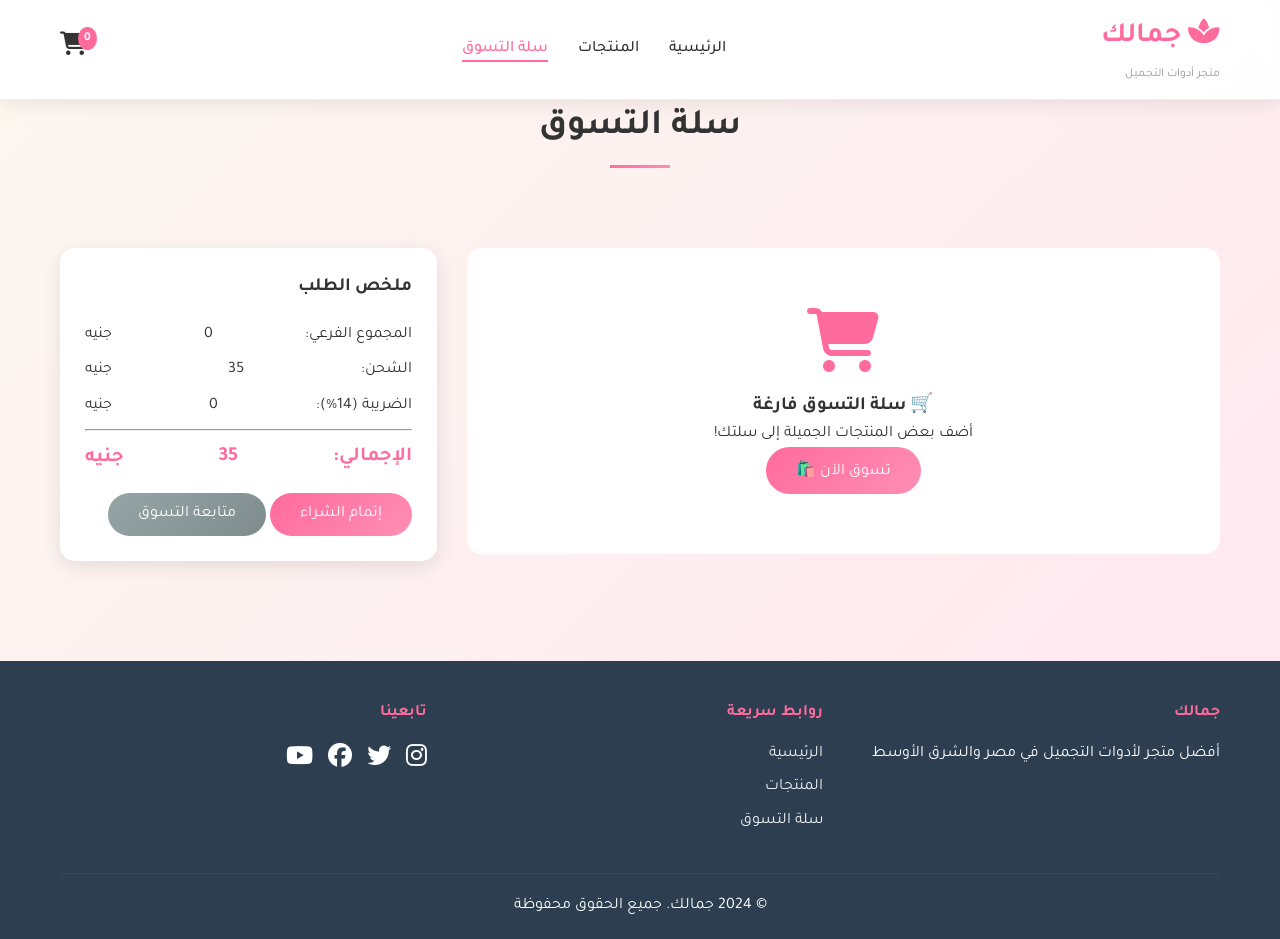
<file: cart.html>
<!DOCTYPE html>
<html lang="ar" dir="rtl">
<head>
    <meta charset="UTF-8">
    <meta name="viewport" content="width=device-width, initial-scale=1.0">
    <title>سلة التسوق - متجر جمالك</title>
    <link rel="stylesheet" href="style.css">
    <link href="https://fonts.googleapis.com/css2?family=Tajawal:wght@300;400;500;700;800&display=swap" rel="stylesheet">
    <link rel="stylesheet" href="https://cdnjs.cloudflare.com/ajax/libs/font-awesome/6.4.0/css/all.min.css">
</head>
<body>
    <header>
        <div class="container">
            <div class="logo">
                <h1><i class="fas fa-spa"></i> جمالك</h1>
                <p>متجر أدوات التجميل</p>
            </div>
            <nav>
                <ul>
                    <li><a href="index.html">الرئيسية</a></li>
                    <li><a href="products.html">المنتجات</a></li>
                    <li><a href="cart.html" class="active">سلة التسوق</a></li>
                </ul>
            </nav>
            <div class="cart-icon">
                <a href="cart.html">
                    <i class="fas fa-shopping-cart"></i>
                    <span id="cart-count">0</span>
                </a>
            </div>
        </div>
    </header>

    <main>
        <div class="container">
            <h2 class="section-title">سلة التسوق</h2>
            <div class="cart-container">
                <div class="cart-items" id="cart-items"></div>
                <div class="cart-summary">
                    <h3>ملخص الطلب</h3>
                    <div class="summary-details">
                        <p>المجموع الفرعي: <span id="subtotal">0</span> جنيه</p>
                        <p>الشحن: <span id="shipping">0</span> جنيه</p>
                        <p>الضريبة (14%): <span id="tax">0</span> جنيه</p>
                        <hr>
                        <p class="total">الإجمالي: <span id="total">0</span> جنيه</p>
                    </div>
                    <button class="btn btn-primary" id="checkout-btn">إتمام الشراء</button>
                    <button class="btn btn-secondary" onclick="window.location.href='products.html'">متابعة التسوق</button>
                </div>
            </div>
        </div>
    </main>

    <footer>
        <div class="container">
            <div class="footer-content">
                <div class="footer-section">
                    <h4>جمالك</h4>
                    <p>أفضل متجر لأدوات التجميل في مصر والشرق الأوسط</p>
                </div>
                <div class="footer-section">
                    <h4>روابط سريعة</h4>
                    <ul>
                        <li><a href="index.html">الرئيسية</a></li>
                        <li><a href="products.html">المنتجات</a></li>
                        <li><a href="cart.html">سلة التسوق</a></li>
                    </ul>
                </div>
                <div class="footer-section">
                    <h4>تابعينا</h4>
                    <div class="social-links">
                        <a href="#"><i class="fab fa-instagram"></i></a>
                        <a href="#"><i class="fab fa-twitter"></i></a>
                        <a href="#"><i class="fab fa-facebook"></i></a>
                        <a href="#"><i class="fab fa-youtube"></i></a>
                    </div>
                </div>
            </div>
            <div class="footer-bottom">
                <p>&copy; 2024 جمالك. جميع الحقوق محفوظة</p>
            </div>
        </div>
    </footer>

    <script src="script.js"></script>
</body>
</html>
</file>
<file: style.css>
* {
    margin: 0;
    padding: 0;
    box-sizing: border-box;
}

body {
    font-family: 'Tajawal', 'Segoe UI', Tahoma, Geneva, Verdana, sans-serif;
    background: linear-gradient(135deg, #fdf8f0 0%, #ffe6f0 100%);
    color: #333;
    line-height: 1.6;
}

.container {
    max-width: 1200px;
    margin: 0 auto;
    padding: 0 20px;
}

/* Header Styles */
header {
    background: rgba(255, 255, 255, 0.95);
    backdrop-filter: blur(10px);
    box-shadow: 0 2px 20px rgba(0, 0, 0, 0.1);
    position: sticky;
    top: 0;
    z-index: 1000;
    border-bottom: 1px solid rgba(255, 182, 193, 0.3);
}

header .container {
    display: flex;
    justify-content: space-between;
    align-items: center;
    padding: 15px 20px;
}

.logo h1 {
    color: #ff6b9d;
    font-size: 28px;
    margin-bottom: 5px;
}

.logo p {
    color: #999;
    font-size: 12px;
}

nav ul {
    display: flex;
    list-style: none;
    gap: 30px;
}

nav ul li a {
    text-decoration: none;
    color: #333;
    font-weight: 500;
    transition: color 0.3s ease;
    position: relative;
}

nav ul li a:hover,
nav ul li a.active {
    color: #ff6b9d;
}

nav ul li a.active::after {
    content: '';
    position: absolute;
    bottom: -5px;
    left: 0;
    width: 100%;
    height: 2px;
    background: #ff6b9d;
}

.cart-icon a {
    position: relative;
    color: #333;
    font-size: 24px;
    text-decoration: none;
}

.cart-icon span {
    position: absolute;
    top: -10px;
    right: -10px;
    background: #ff6b9d;
    color: white;
    border-radius: 50%;
    padding: 2px 6px;
    font-size: 12px;
    font-weight: bold;
}

/* Hero Section */
.hero {
    background: linear-gradient(135deg, #ff6b9d20 0%, #ffd6e020 100%);
    min-height: 500px;
    display: flex;
    align-items: center;
    position: relative;
    overflow: hidden;
}

.hero-content {
    text-align: center;
    position: relative;
    z-index: 1;
}

.hero h2 {
    font-size: 48px;
    color: #ff6b9d;
    margin-bottom: 20px;
    animation: fadeInUp 0.8s ease;
}

.hero p {
    font-size: 20px;
    color: #666;
    margin-bottom: 30px;
    animation: fadeInUp 1s ease;
}

/* Buttons */
.btn {
    display: inline-block;
    padding: 12px 30px;
    border: none;
    border-radius: 25px;
    font-size: 16px;
    cursor: pointer;
    transition: all 0.3s ease;
    text-decoration: none;
    font-family: inherit;
}

.btn-primary {
    background: linear-gradient(135deg, #ff6b9d, #ff8fb4);
    color: white;
}

.btn-primary:hover {
    transform: translateY(-2px);
    box-shadow: 0 5px 15px rgba(255, 107, 157, 0.3);
}

.btn-secondary {
    background: linear-gradient(135deg, #95a5a6, #7f8c8d);
    color: white;
}

/* Features Section */
.features {
    padding: 60px 0;
    background: white;
}

.section-title {
    text-align: center;
    font-size: 36px;
    color: #333;
    margin-bottom: 50px;
    position: relative;
}

.section-title::after {
    content: '';
    position: absolute;
    bottom: -10px;
    left: 50%;
    transform: translateX(-50%);
    width: 60px;
    height: 3px;
    background: linear-gradient(135deg, #ff6b9d, #ff8fb4);
}

.features-grid {
    display: grid;
    grid-template-columns: repeat(auto-fit, minmax(250px, 1fr));
    gap: 30px;
}

.feature-card {
    text-align: center;
    padding: 30px;
    background: white;
    border-radius: 15px;
    box-shadow: 0 5px 20px rgba(0, 0, 0, 0.1);
    transition: transform 0.3s ease;
}

.feature-card:hover {
    transform: translateY(-10px);
}

.feature-card i {
    font-size: 48px;
    color: #ff6b9d;
    margin-bottom: 20px;
}

/* Products Grid */
.products-grid {
    display: grid;
    grid-template-columns: repeat(auto-fill, minmax(280px, 1fr));
    gap: 30px;
    padding: 20px 0;
}

.product-card {
    background: white;
    border-radius: 15px;
    overflow: hidden;
    box-shadow: 0 5px 15px rgba(0, 0, 0, 0.1);
    transition: transform 0.3s ease;
    position: relative;
}

.product-card:hover {
    transform: translateY(-5px);
    box-shadow: 0 10px 25px rgba(0, 0, 0, 0.15);
}

.product-image {
    width: 100%;
    height: 250px;
    overflow: hidden;
    position: relative;
    background: linear-gradient(135deg, #ffd6e0, #ffe0e8);
    display: flex;
    align-items: center;
    justify-content: center;
}

.product-image img {
    width: 100%;
    height: 100%;
    object-fit: cover;
    transition: transform 0.3s ease;
}

.product-card:hover .product-image img {
    transform: scale(1.05);
}

.product-info {
    padding: 20px;
}

.product-title {
    font-size: 18px;
    font-weight: 600;
    margin-bottom: 10px;
    color: #333;
}

.product-price {
    font-size: 20px;
    color: #ff6b9d;
    font-weight: bold;
    margin: 10px 0;
}

.product-category {
    display: inline-block;
    background: #f0f0f0;
    padding: 4px 8px;
    border-radius: 12px;
    font-size: 12px;
    margin-bottom: 10px;
}

.add-to-cart {
    width: 100%;
    padding: 10px;
    background: linear-gradient(135deg, #ff6b9d, #ff8fb4);
    color: white;
    border: none;
    border-radius: 20px;
    cursor: pointer;
    transition: all 0.3s ease;
    font-family: inherit;
}

.add-to-cart:hover {
    transform: scale(0.95);
}

/* Newsletter Section */
.newsletter {
    background: linear-gradient(135deg, #ff6b9d, #ff8fb4);
    padding: 60px 0;
    text-align: center;
    color: white;
}

.newsletter h3 {
    font-size: 28px;
    margin-bottom: 10px;
}

.newsletter form {
    display: flex;
    max-width: 500px;
    margin: 30px auto 0;
    gap: 10px;
}

.newsletter input {
    flex: 1;
    padding: 12px;
    border: none;
    border-radius: 25px;
    font-family: inherit;
}

/* Cart Page */
.cart-container {
    display: grid;
    grid-template-columns: 2fr 1fr;
    gap: 30px;
    padding: 40px 0;
}

.cart-item {
    display: grid;
    grid-template-columns: auto 1fr auto auto;
    gap: 20px;
    align-items: center;
    background: white;
    padding: 20px;
    border-radius: 15px;
    margin-bottom: 15px;
    box-shadow: 0 2px 10px rgba(0, 0, 0, 0.1);
}

.cart-item-image {
    width: 80px;
    height: 80px;
    overflow: hidden;
    border-radius: 10px;
    background: linear-gradient(135deg, #ffd6e0, #ffe0e8);
    display: flex;
    align-items: center;
    justify-content: center;
}

.cart-item-image img {
    width: 100%;
    height: 100%;
    object-fit: cover;
    border-radius: 10px;
}

.cart-item-details h4 {
    margin-bottom: 5px;
}

.cart-item-price {
    color: #ff6b9d;
    font-weight: bold;
}

.cart-item-quantity {
    display: flex;
    align-items: center;
    gap: 10px;
}

.quantity-btn {
    width: 30px;
    height: 30px;
    border: 1px solid #ddd;
    background: white;
    border-radius: 5px;
    cursor: pointer;
    transition: all 0.3s ease;
}

.quantity-btn:hover {
    background: #ff6b9d;
    color: white;
}

.remove-item {
    color: #e74c3c;
    cursor: pointer;
    font-size: 20px;
}

.cart-summary {
    background: white;
    padding: 25px;
    border-radius: 15px;
    box-shadow: 0 5px 20px rgba(0, 0, 0, 0.1);
    position: sticky;
    top: 100px;
}

.summary-details {
    margin: 20px 0;
}

.summary-details p {
    display: flex;
    justify-content: space-between;
    margin: 10px 0;
}

.total {
    font-size: 20px;
    font-weight: bold;
    color: #ff6b9d;
}

/* Products Header */
.products-header {
    display: flex;
    justify-content: space-between;
    align-items: center;
    margin: 40px 0 20px;
    flex-wrap: wrap;
    gap: 15px;
}

.filters {
    display: flex;
    gap: 15px;
}

.filters select, .search-box input {
    padding: 8px 15px;
    border: 1px solid #ddd;
    border-radius: 20px;
    font-family: inherit;
    cursor: pointer;
}

.search-box {
    flex: 1;
    max-width: 300px;
}

.search-box input {
    width: 100%;
    cursor: text;
}

.search-box input:focus {
    outline: none;
    border-color: #ff6b9d;
    box-shadow: 0 0 10px rgba(255, 107, 157, 0.2);
}

.no-results {
    text-align: center;
    padding: 60px;
    background: white;
    border-radius: 15px;
    grid-column: 1 / -1;
}

.no-results i {
    font-size: 64px;
    color: #ff6b9d;
    margin-bottom: 20px;
}

/* Footer */
footer {
    background: #2c3e50;
    color: white;
    padding: 40px 0 0;
    margin-top: 60px;
}

.footer-content {
    display: grid;
    grid-template-columns: repeat(auto-fit, minmax(250px, 1fr));
    gap: 30px;
    margin-bottom: 30px;
}

.footer-section h4 {
    margin-bottom: 15px;
    color: #ff6b9d;
}

.footer-section ul {
    list-style: none;
}

.footer-section ul li {
    margin-bottom: 8px;
}

.footer-section ul li a {
    color: #ecf0f1;
    text-decoration: none;
    transition: color 0.3s ease;
}

.footer-section ul li a:hover {
    color: #ff6b9d;
}

.social-links {
    display: flex;
    gap: 15px;
}

.social-links a {
    color: white;
    font-size: 24px;
    transition: color 0.3s ease;
}

.social-links a:hover {
    color: #ff6b9d;
}

.footer-bottom {
    text-align: center;
    padding: 20px 0;
    border-top: 1px solid #34495e;
}

.empty-cart {
    text-align: center;
    padding: 60px;
    background: white;
    border-radius: 15px;
}

.empty-cart i {
    font-size: 64px;
    color: #ff6b9d;
    margin-bottom: 20px;
}

.toast {
    position: fixed;
    bottom: 20px;
    right: 20px;
    background: #2ecc71;
    color: white;
    padding: 12px 20px;
    border-radius: 25px;
    z-index: 1000;
    animation: slideIn 0.3s ease;
}

@keyframes fadeInUp {
    from {
        opacity: 0;
        transform: translateY(30px);
    }
    to {
        opacity: 1;
        transform: translateY(0);
    }
}

@keyframes slideIn {
    from {
        transform: translateX(100%);
    }
    to {
        transform: translateX(0);
    }
}

@media (max-width: 768px) {
    header .container {
        flex-direction: column;
        gap: 15px;
    }
    
    nav ul {
        gap: 15px;
    }
    
    .hero h2 {
        font-size: 32px;
    }
    
    .hero p {
        font-size: 16px;
    }
    
    .cart-container {
        grid-template-columns: 1fr;
    }
    
    .cart-item {
        grid-template-columns: 1fr;
        text-align: center;
        gap: 10px;
    }
    
    .cart-item-image {
        margin: 0 auto;
    }
    
    .products-header {
        flex-direction: column;
    }
    
    .search-box {
        max-width: 100%;
    }
    
    .newsletter form {
        flex-direction: column;
        padding: 0 20px;
    }
}
</file>
